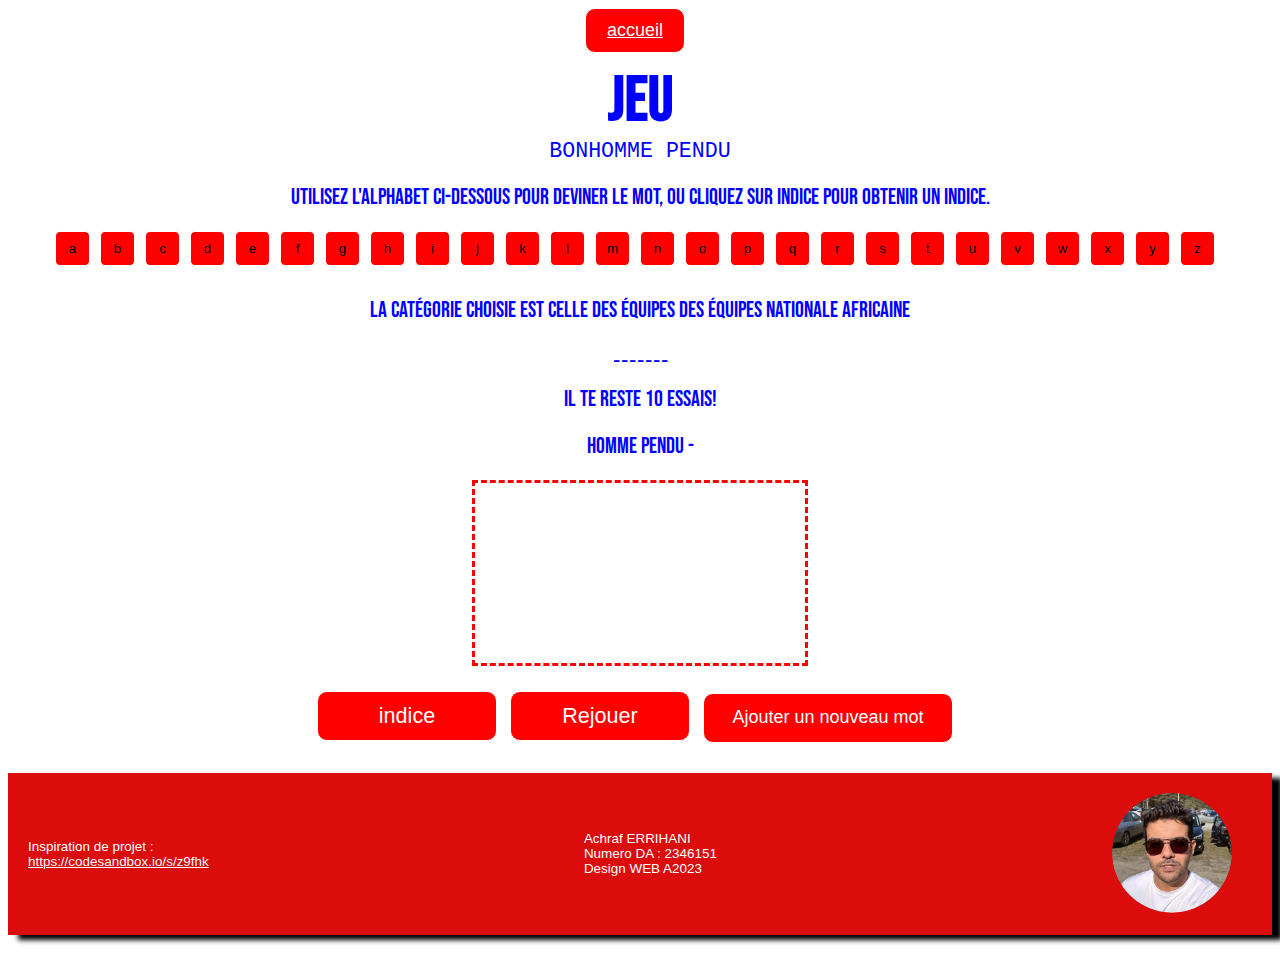
<file: Index.html>
<!DOCTYPE html>
<html lang="fr">
<head>
    <meta charset="UTF-8">
    <meta name="viewport" content="width=device-width, initial-scale=1.0">
    <title>Jeu Bonhomme Pendu</title>
    <link rel="stylesheet" href="assets/css/style.css">
    <script defer src="assets/Js/Javascript.js"></script>
</head>
<body>
  
  <button id="accueil"><a href="Homepage.html"> accueil </a></button>
    <div class="wrapper">
      <h1 >JEU</h1>
      <h2 > Bonhomme Pendu</h2>
      <p>
        Utilisez l'alphabet ci-dessous pour deviner le mot, ou cliquez sur indice pour obtenir un indice.
      </p>
    </div>

    <div class="wrapper">
      <div class="alphabetButton" id="alphabetButtons"></div>
      <p id="categoryName"></p>
      <div id="hold"></div>
      <p id="mylives"></p>
      <p id="clue">Indice -</p>
      <canvas id="stickman"
        >This Text will show if the Browser does NOT support HTML5 Canvas
        tag</canvas
      >
      <div class="container">
        <button class="btn-2" id="hint">indice</button>
        <button class="btn-2" id="reset">Rejouer</button>
        <button class="btn-3" onclick="ajouterNouveauMot()">Ajouter un nouveau mot</button>

      </div>
    </div>
     
    <footer>
      <div class="baniere">
        <p> Inspiration de projet : 
          <br> <a href="https://codesandbox.io/s/z9fhk"> https://codesandbox.io/s/z9fhk  </a>
        </p>
          
        
     
        <p>Achraf ERRIHANI 
          <br> 
          Numero DA : 2346151
          <br>
          Design WEB A2023 </p>

         <a href="mailto:2346151@etudiant.cegepvicto.caa"> <img id="profil" src="assets/Images/385912562_2600681373414204_8458298660741127424_n.jpg" alt="" width="120px" height="120px">
        </a>
    </div>
    </footer>
</body>
</html>

</html>
</file>
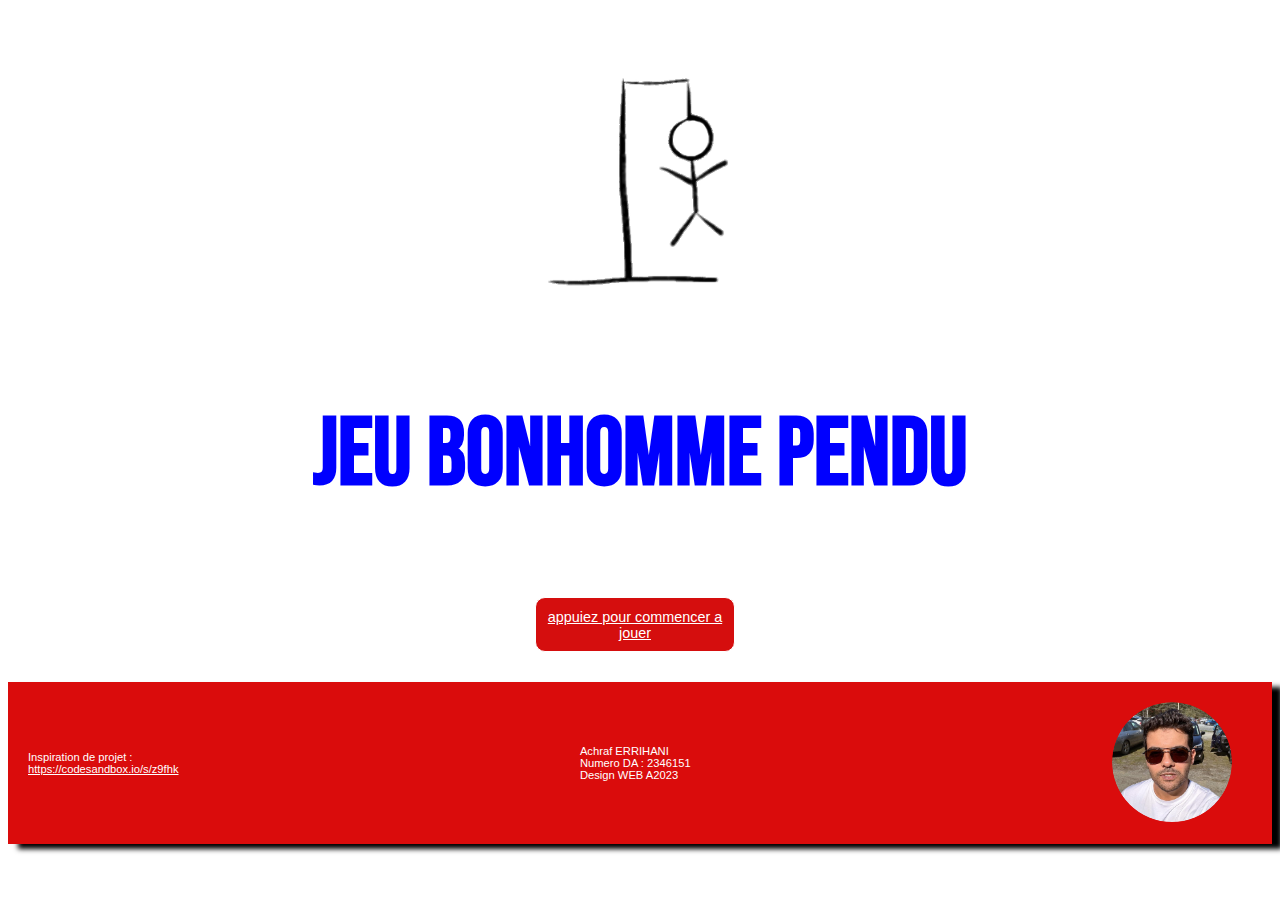
<file: Homepage.html>
<!DOCTYPE html>
<html lang="fr">
<head>
    <meta charset="UTF-8">
    <meta name="viewport" content="width=device-width, initial-scale=1.0">
    <title>Jeu Bonhomme Pendu</title>
    <link rel="stylesheet" href="assets/css/homepage.css">
</head>
<body>
  
    <img src="assets/Images/hommependu.png" alt="Bonhomme" width="250px">
    <h1>Jeu Bonhomme Pendu</h1>
    <button class="btn"><a href="Index.html">appuiez pour commencer a jouer</a></button>
    <footer>
        <div class="baniere">
          <p> Inspiration de projet : 
            <br> <a href="https://codesandbox.io/s/z9fhk"> https://codesandbox.io/s/z9fhk  </a>
          </p>
          <p>Achraf ERRIHANI 
            <br> 
            Numero DA : 2346151
            <br>
            Design WEB A2023 </p>
  
            <a href="mailto:2346151@etudiant.cegepvicto.ca"><img id="profil" src="assets/Images/385912562_2600681373414204_8458298660741127424_n.jpg" alt="" width="120px" height="120px">
            </a>
        </div>
      </footer>
</body>
</html>
</file>
<file: assets/css/style.css>
@import url('https://fonts.googleapis.com/css2?family=Bebas+Neue&family=Sedgwick+Ave+Display&display=swap');

body {
    font-family:'bebas Neue', sans-serif;
    background-image:  url("https://i.ibb.co/fqmr3Gm/2206-w019-n002-621b-p15-621.jpg");
    
    color:blue;
    text-align: center;
    height: 100%;
    font-size: 18px;
  }

  
  .wrappper {
    width: 100%;
    margin: 0 auto;
  }
  
  canvas {
    color: black;
    border: red dashed 3px;
    padding: 15px;
  }

  h1,
  h2,
  h3 {
    font-family:'Courier New', Courier, monospace;
    font-weight: 100;
    text-transform: uppercase;
    margin: 0px 0;
  }
  h1 {
    font-family:'bebas Neue', sans-serif;
    font-size: 3.5em;
    font-weight: bolder;
  }
  
  h2 {
    font-size: 1.2em;
  }
  
  p {
    font-size: 1.2em;
  }
  
  Button {
    background: red;
    border-radius: 5px;
    border: solid 1px white;
    color: black;
    width: 35px;
    height: 35px;
    margin: 0 10px 10px 0;
    outline: none;
  }
  Button:hover {
    transition: 0.5s;
    background: white;
    border: solid 1px white;
    color: red;
    width: 55px;
    height: 75px;
    
  }
  #accueil{
    border-radius: 10px;
    background: red;
    color: white;
    border: solid 1px white;
    text-decoration: none;
    cursor: pointer;
    font-size: 1em;
    padding: 10px 10px;
    width: 100px;
    height: 45px;
    margin: 0px 10px 10px 0;
    outline: none;
    
  }
  .selected {
    background: white;
    border: solid 1px white;
    color:red;
  }
  
  .btn-2 {
    border-radius: 10px;
    background: red;
    color: white;
    border: solid 1px white;
    text-decoration: none;
    cursor: pointer;
    font-size: 1.2em;
    padding: 10px 10px;
    width: 180px;
    height: 50px;
    margin: 20px 10px 10px 0;
    outline: none;
  }
  .btn-3 {
    border-radius: 10px;
    background: red;
    color: white;
    border: solid 1px white;
    text-decoration: none;
    cursor: pointer;
    font-size: 1em;
    padding: 10px 10px;
    width: 250px;
    height: 50px;
    margin: 20px 10px 10px 0;
    outline: none;
  }

  .btn-2:hover {
    transition: 1.5s;
    background: white;
    border: solid 1px white;
    color: red;
    width: auto;
    height: auto;
  }
  .btn-3:hover {
    transition: 1.5s;
    background: white;
    border: solid 1px white;
    color: red;
    width: 150px;
    height: 100px;
   
  }
  footer {
  
  height: fixed;  
  font-family: Arial, Helvetica, sans-serif;
  font-size: 0.7rem;
  width: 100%;
  background-color:rgb(218, 12, 12);
  color: white;
  box-shadow: 10px 5px 5px black;
  
}
.baniere{
  
  display:flex;
  justify-content: space-between;
  margin: 20px;
  flex-basis: 200px;
  align-items: center;
  text-align: left;
}
#profil {

  position: relative;
  margin: 20px;
  border-radius: 50%;
  clip-path:ellipse(50% 50%);
  
}

a{
  color: aliceblue;
}

a:hover{
  transition: 1.5s;
  color: rgb(46, 146, 131);
}
</file>
<file: assets/css/homepage.css>
@import url('https://fonts.googleapis.com/css2?family=Bebas+Neue&family=Sedgwick+Ave+Display&display=swap');

body {
    font-family: 'Bebas Neue', sans-serif;
    background-image:  url("https://i.ibb.co/fqmr3Gm/2206-w019-n002-621b-p15-621.jpg");
    font-size: 3em;
    color:blue;
    text-align: center;
    height: 100%;
    
    margin-top: 3%;
  }
  a{
    color: white;
  }
  .btn{
    border-radius: 10px;
    background: rgb(213, 14, 14);
    color: rgb(244, 244, 244);
    border: solid 1px white;
    font-size: 0.3em;
    padding: 10px 10px;
    width: 200px;
    height: 55px;
    margin: 20px 10px 10px 0;
    outline: none;
  }
  .btn:hover{
    transition: 1s;
    background-color: blue;
    width: 100px;
    height: 125px;
    color: white;
    text-align: left;
  }


footer {
   
    height: fixed;  
    font-family: Arial, Helvetica, sans-serif;
    font-size: 0.7rem;
    width: 100%;
    background-color:rgb(218, 12, 12);
    color: white;
    box-shadow: 10px 5px 5px black;
    
  }

  .baniere{
    margin-top: 20px;
    display:flex;
    justify-content: space-between;
    margin: 20px;
    flex-basis: 200px;
    align-items: center;
    text-align: left;
  }
  #profil {
  
    position: relative;
    margin: 20px;
    border-radius: 50%;
    clip-path:ellipse(50% 50%);
    
  }
</file>
